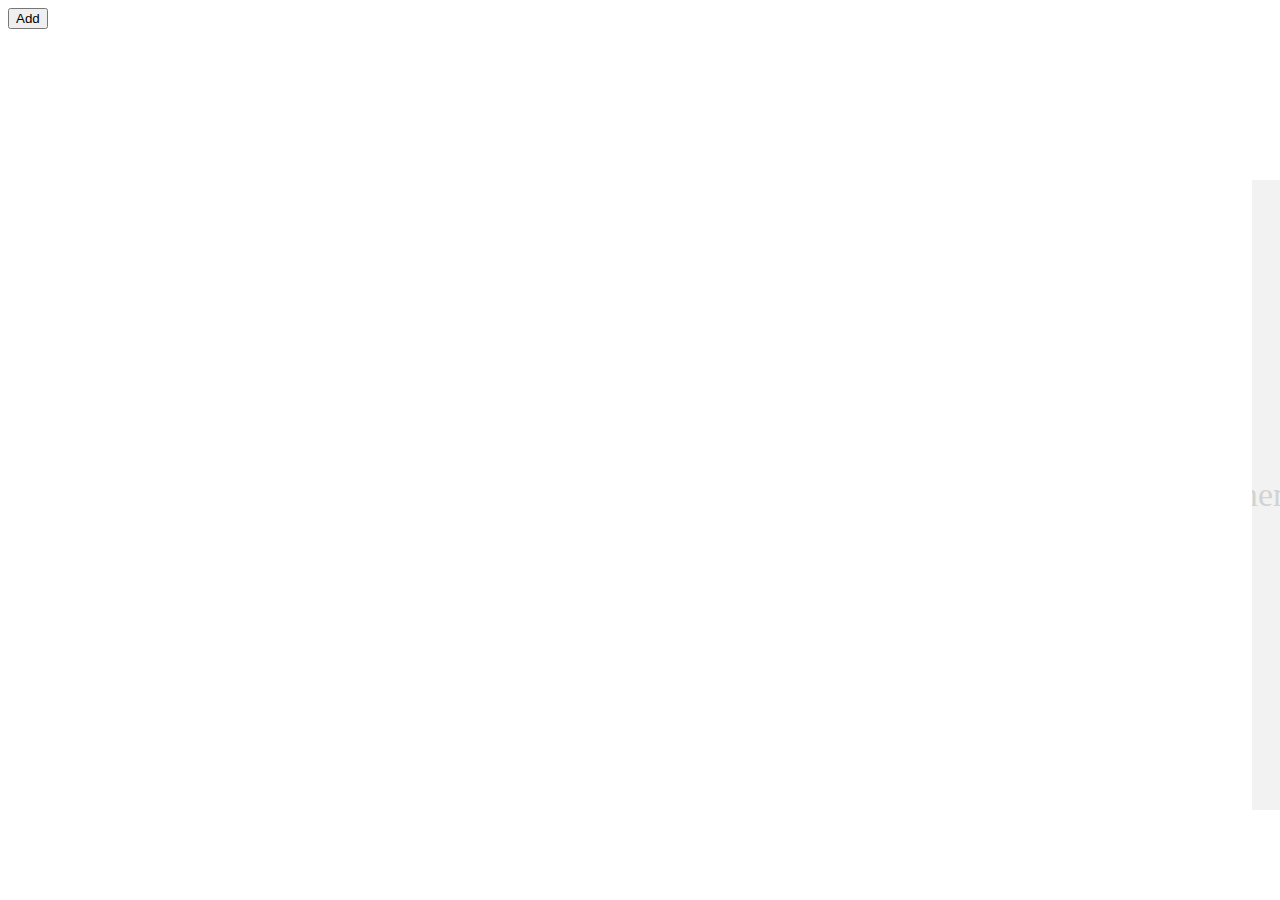
<file: app/index.html>
<!--
  This project is for Tableau Excel download
  Product developed by LTIMindtree
-->

<!DOCTYPE html>
<html lang="en">

<head>
  <!-- Required meta tags -->
  <meta charset="utf-8">
  <meta name="viewport" content="width=device-width, initial-scale=1, shrink-to-fit=no">

  <title>CPB</title>

  <!-- Include the Tableau Extensions library so we can communicate with Tableau -->
  <script src="./lib/tableau.extensions.1.latest.js" async></script>

  <!-- Include our own style sheets and javascript code -->
  <script src="./script-01.js" async></script>
  <!-- <script src="./jszip.js"></script> -->
  <script src="./xlsx.js" async></script>
  <script type="text/javascript" src="./jquery.min.js"></script>

</head>

<body>
	<!-- <button type="submit" id="demo" class="buttonForDownload" style="width: auto; height: auto;
  background-color: transparent;
  background-repeat: no-repeat;
  border: none;
  cursor: pointer;
  overflow: hidden;
  outline: none;">
  <img src="./Logo.jpg" alt="buttonpng" style="height: 35px;"/></button> -->
  <button type="submit" id="demo" class="buttonForDownload">Add</button>&nbsp;&nbsp;
  <!-- <button type="submit" id="download" >Download</button> -->
  <!-- <script>
    alert();
  </script> -->
  <script>
		$(document).ready(function() {
      if (!$('.content-main', window.top.document.body).hasClass('content-main')) {
        $(window.top.document.body).append('<div id="content-main" class="content-main"></div>');
      }
      
			$('#content-main', window.top.document).load("tableau-tmp.html");
		});
	</script>
</body>

</html>
</file>
